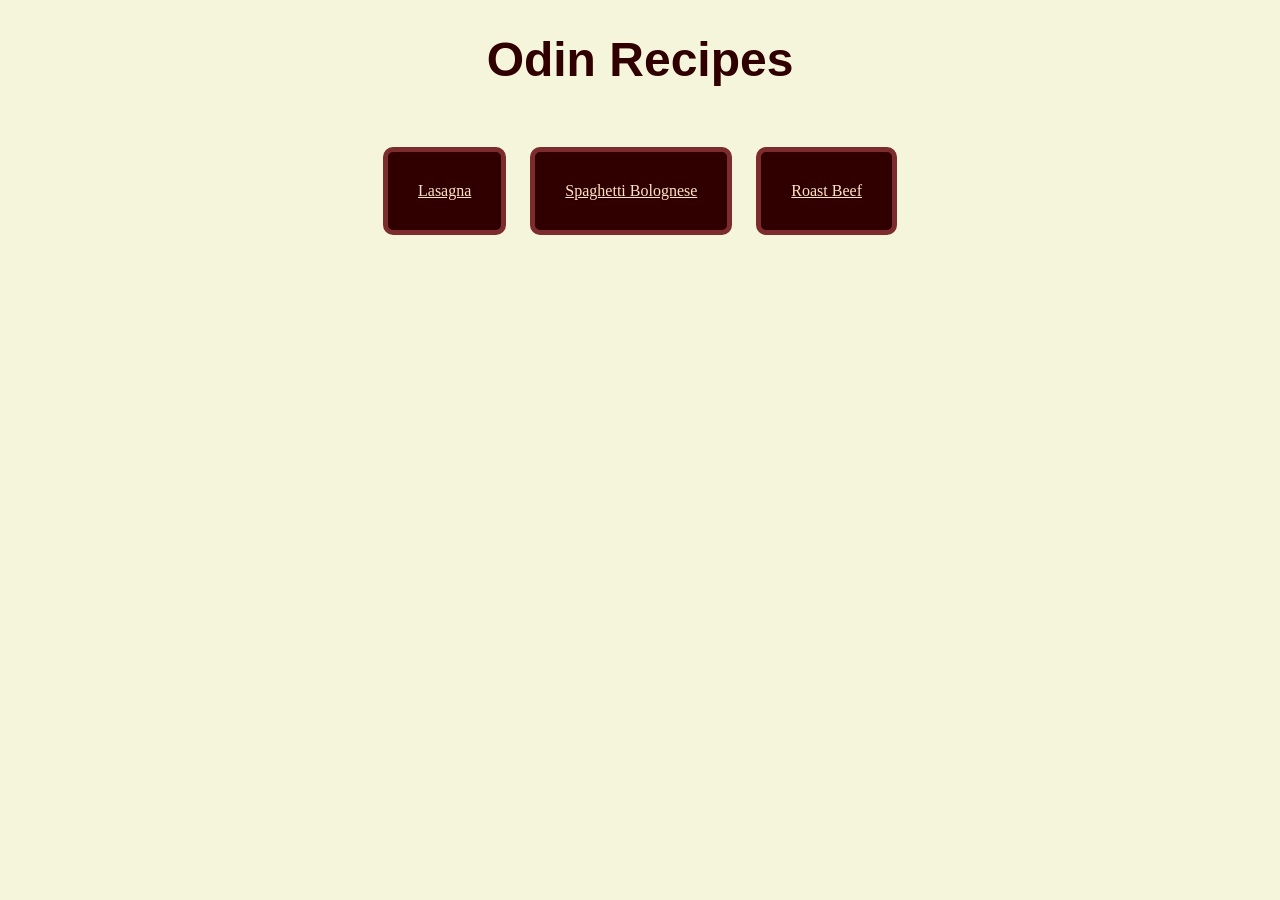
<file: index.html>
<!DOCTYPE html>
<html lang="en">
<head>
    <meta charset="UTF-8">
    <meta name="viewport" content="width=device-width, initial-scale=1.0">
    <link rel="stylesheet" href="styles.css">
    <title>Odin Recipes</title>
</head>
<body>
    <h1>Odin Recipes</h1>
    <div class="links">
        <a href="./recipes/lasagna.html" rel="noreferrer" class="recipesLinks">Lasagna</a>
        <a href="./recipes/spaghetti-bolognese.html" rel="noreferrer" class="recipesLinks">Spaghetti Bolognese</a>
        <a href="./recipes/roast-beef.html" rel="noreferrer" class="recipesLinks">Roast Beef</a>
    </div>
</body>
</html>
</file>
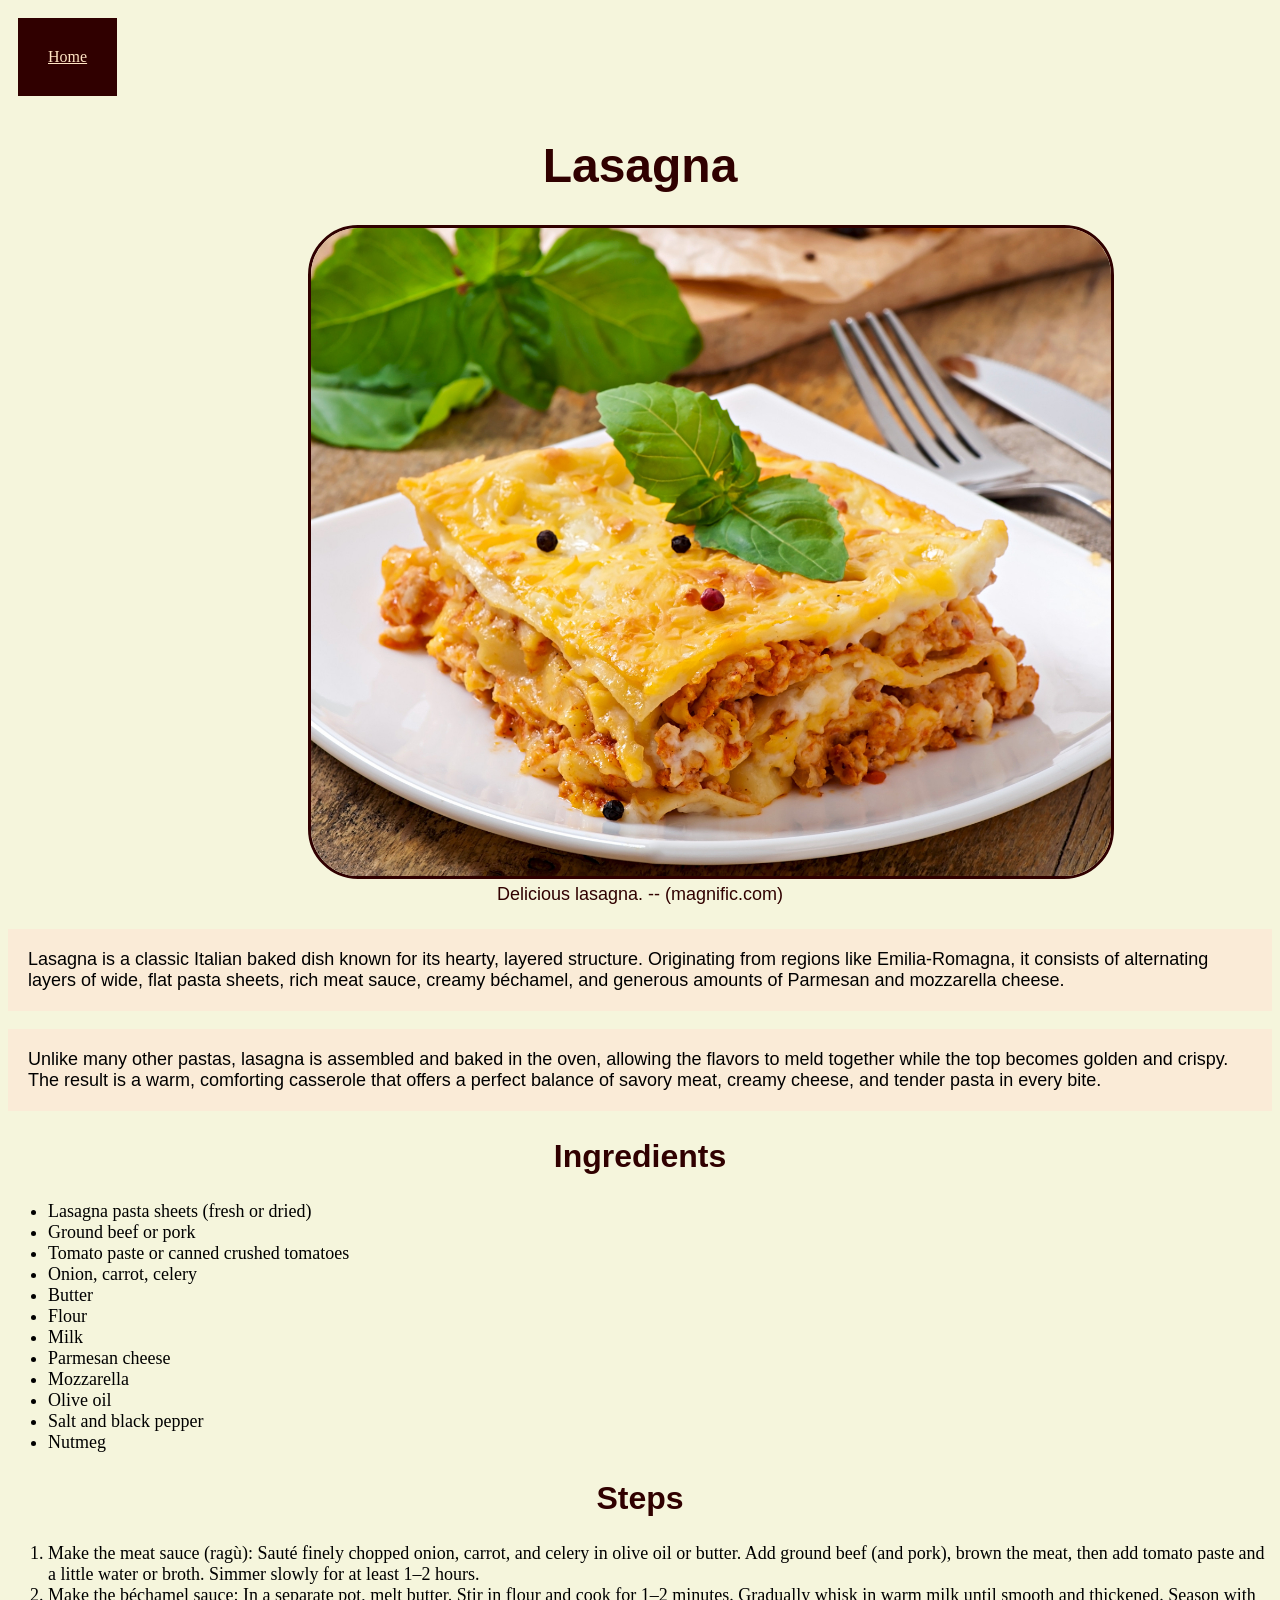
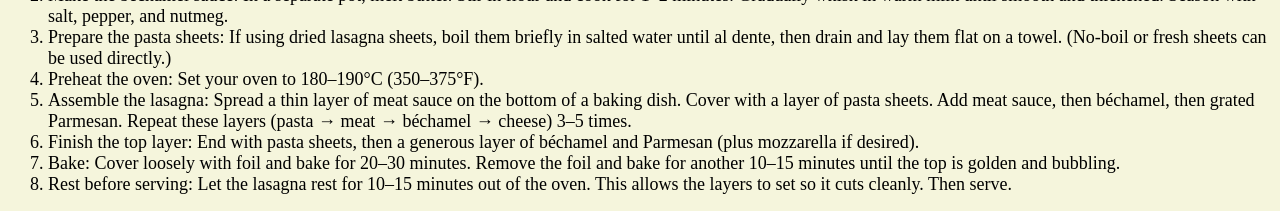
<file: recipes/lasagna.html>
<!DOCTYPE html>
<html lang="en">
<head>
    <meta charset="UTF-8">
    <meta name="viewport" content="width=device-width, initial-scale=1.0">
    <link rel="stylesheet" href="../styles.css">
    <title>Lasagna</title>
</head>
<body>
    <a href="../index.html" id="homePage">Home</a>
    <h1>Lasagna</h1>
    <div id="dishes">
        <img src="../images/lasagna.jpg" alt="Lasagna">
    </div>
    <h4>Delicious lasagna. -- (magnific.com)</h4>
    <p>
        Lasagna is a classic Italian baked dish known for its hearty, layered structure. 
        Originating from regions like Emilia-Romagna, it consists of alternating layers of wide, flat pasta sheets, rich meat sauce, creamy béchamel, and generous amounts of Parmesan and mozzarella cheese.
    </p>
    <p>
        Unlike many other pastas, lasagna is assembled and baked in the oven, allowing the flavors to meld together while the top becomes golden and crispy. 
        The result is a warm, comforting casserole that offers a perfect balance of savory meat, creamy cheese, and tender pasta in every bite.
    </p>
    <h2>Ingredients</h2>
    <ul>
        <li>Lasagna pasta sheets (fresh or dried)</li>
        <li>Ground beef or pork</li>
        <li>Tomato paste or canned crushed tomatoes</li>
        <li>Onion, carrot, celery</li>
        <li>Butter</li>
        <li>Flour</li>
        <li>Milk</li>
        <li>Parmesan cheese</li>
        <li>Mozzarella</li>
        <li>Olive oil</li>
        <li>Salt and black pepper</li>
        <li>Nutmeg</li>
    </ul>
    <h2>Steps</h2>
    <ol>
        <li>
            Make the meat sauce (ragù): Sauté finely chopped onion, carrot, and celery in olive oil or butter. 
            Add ground beef (and pork), brown the meat, then add tomato paste and a little water or broth. 
            Simmer slowly for at least 1–2 hours.
        </li>
        <li>
            Make the béchamel sauce: In a separate pot, melt butter. 
            Stir in flour and cook for 1–2 minutes. 
            Gradually whisk in warm milk until smooth and thickened. 
            Season with salt, pepper, and nutmeg.
        </li>
        <li>
            Prepare the pasta sheets: If using dried lasagna sheets, 
            boil them briefly in salted water until al dente, 
            then drain and lay them flat on a towel. 
            (No-boil or fresh sheets can be used directly.)
        </li>
        <li>
            Preheat the oven: Set your oven to 180–190°C (350–375°F).
        </li>
        <li>
            Assemble the lasagna: Spread a thin layer of meat sauce on the bottom of a baking dish. 
            Cover with a layer of pasta sheets. 
            Add meat sauce, then béchamel, then grated Parmesan. 
            Repeat these layers (pasta → meat → béchamel → cheese) 3–5 times.
        </li>
        <li>
            Finish the top layer: End with pasta sheets, 
            then a generous layer of béchamel and Parmesan (plus mozzarella if desired).
        </li>
        <li>
            Bake: Cover loosely with foil and bake for 20–30 minutes. 
            Remove the foil and bake for another 10–15 minutes until the top is golden and bubbling.
        </li>
        <li>
            Rest before serving: Let the lasagna rest for 10–15 minutes out of the oven. 
            This allows the layers to set so it cuts cleanly. 
            Then serve.
        </li>
    </ol>
</body>
</html>
</file>
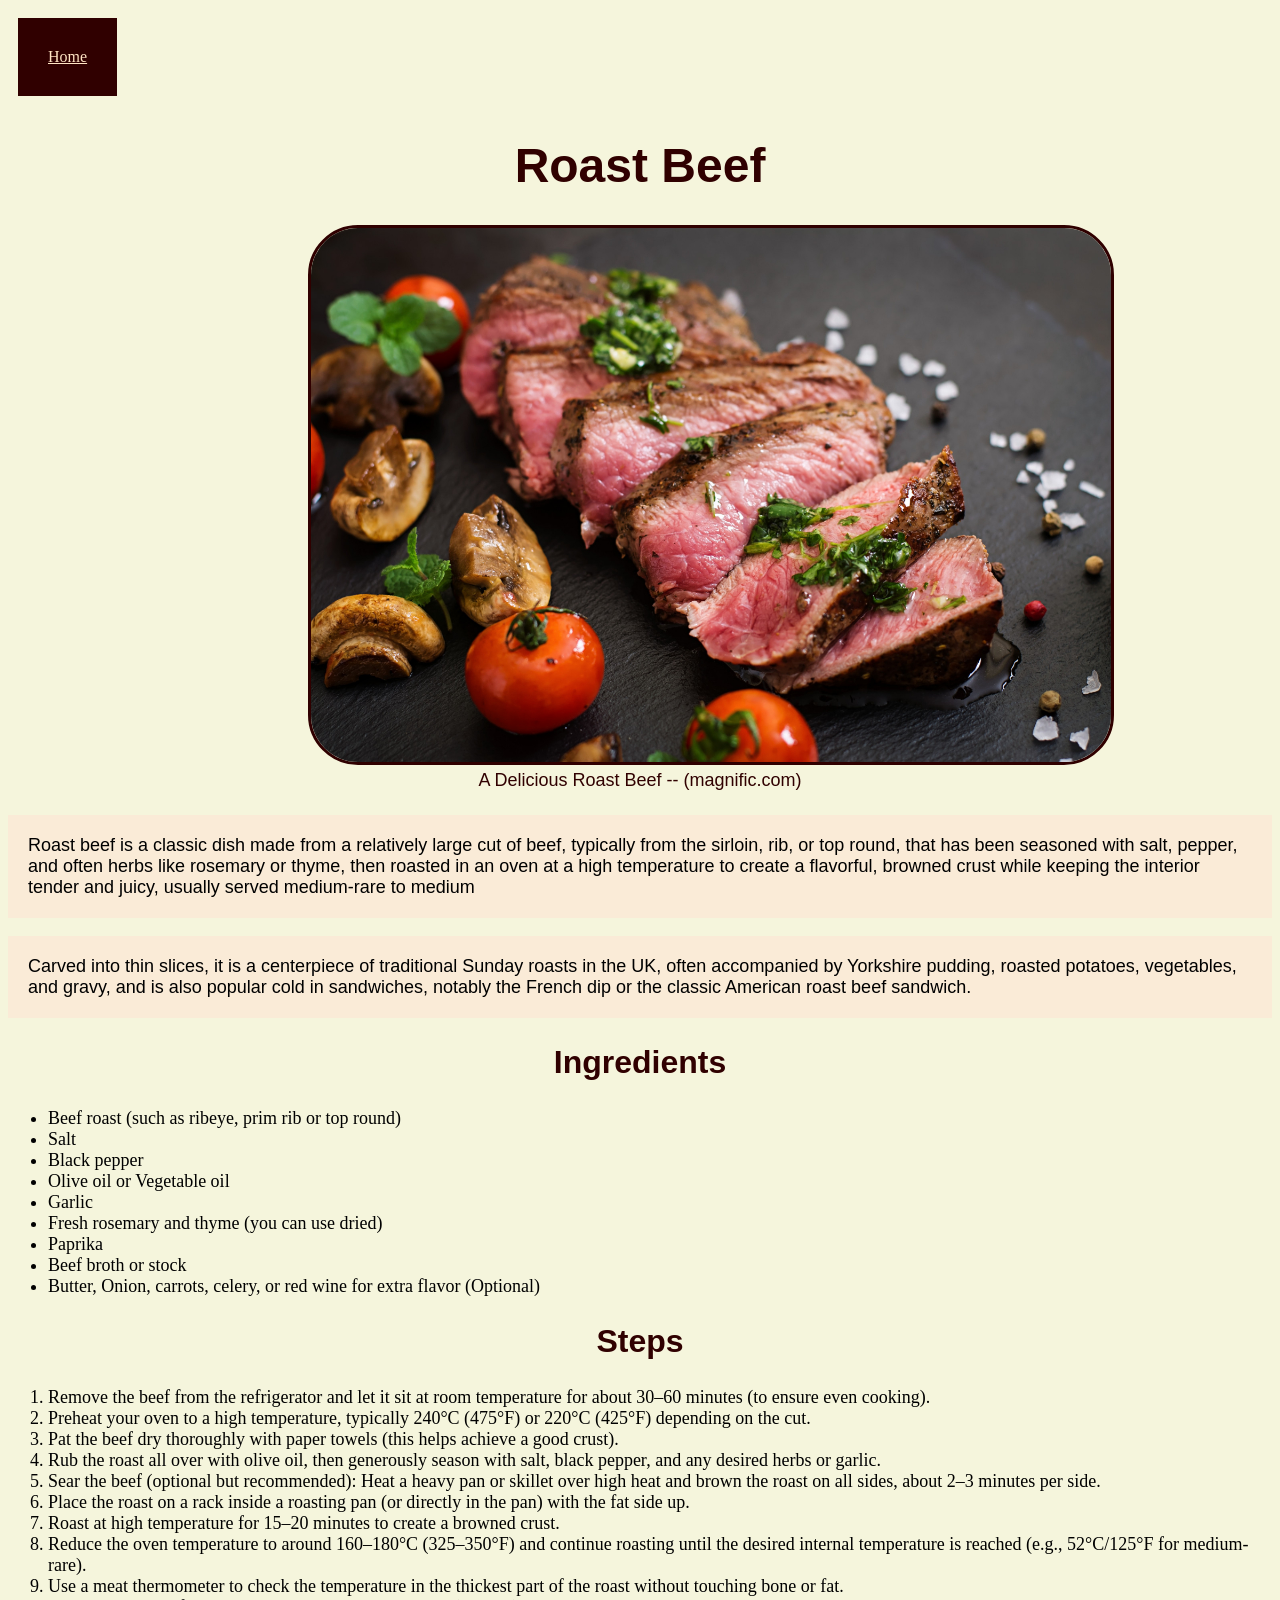
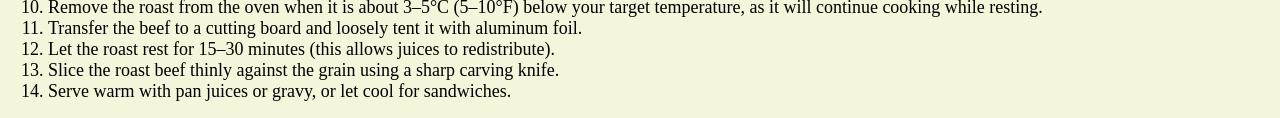
<file: recipes/roast-beef.html>
<!DOCTYPE html>
<html lang="en">
<head>
    <meta charset="UTF-8">
    <meta name="viewport" content="width=device-width, initial-scale=1.0">
    <link rel="stylesheet" href="../styles.css">
    <title>Roast Beef</title>
</head>
<body>
    <a href="../index.html" id="homePage">Home</a>
    <h1>Roast Beef</h1>
    <div id="dishes">
        <img src="../images/roast-beef.jpg" alt="Roast Beef">
    </div>
    <h4>A Delicious Roast Beef -- (magnific.com)</h4>
    <p>
        Roast beef is a classic dish made from a relatively large cut of beef, typically from the sirloin, rib, or top round, 
        that has been seasoned with salt, pepper, and often herbs like rosemary or thyme, then roasted in an oven at a high temperature to create a flavorful, 
        browned crust while keeping the interior tender and juicy, usually served medium-rare to medium
    </p>
    <p>
        Carved into thin slices, it is a centerpiece of traditional Sunday roasts in the UK, 
        often accompanied by Yorkshire pudding, roasted potatoes, vegetables, and gravy, 
        and is also popular cold in sandwiches, notably the French dip or the classic American roast beef sandwich.
    </p>
    <h2>Ingredients</h2>
    <ul>
        <li>Beef roast (such as ribeye, prim rib or top round)</li>
        <li>Salt</li>
        <li>Black pepper</li>
        <li>Olive oil or Vegetable oil</li>
        <li>Garlic</li>
        <li>Fresh rosemary and thyme (you can use dried)</li>
        <li>Paprika</li>
        <li>Beef broth or stock</li>
        <li>Butter, Onion, carrots, celery, or red wine for extra flavor (Optional)</li>
    </ul>
    <h2>Steps</h2>
    <ol>
        <li>
            Remove the beef from the refrigerator 
            and let it sit at room temperature for about 30–60 minutes (to ensure even cooking).
        </li>
        <li>
            Preheat your oven to a high temperature, 
            typically 240°C (475°F) or 220°C (425°F) depending on the cut.
        </li>
        <li>
            Pat the beef dry thoroughly with paper towels (this helps achieve a good crust).
        </li>
        <li>
            Rub the roast all over with olive oil, 
            then generously season with salt, black pepper, and any desired herbs or garlic.
        </li>
        <li>
            Sear the beef (optional but recommended): Heat a heavy pan or skillet over high heat and brown the roast on all sides, 
            about 2–3 minutes per side.
        </li>
        <li>
            Place the roast on a rack inside a roasting pan (or directly in the pan) with the fat side up.
        </li>
        <li>
            Roast at high temperature for 15–20 minutes to create a browned crust.
        </li>
        <li>
            Reduce the oven temperature to around 160–180°C (325–350°F) 
            and continue roasting until the desired internal temperature is reached (e.g., 52°C/125°F for medium-rare).
        </li>
        <li>
            Use a meat thermometer to check the temperature in the 
            thickest part of the roast without touching bone or fat.
        </li>
        <li>
            Remove the roast from the oven when it is about 3–5°C (5–10°F) below your target temperature, 
            as it will continue cooking while resting.
        </li>
        <li>
            Transfer the beef to a cutting board and loosely tent it with aluminum foil.
        </li>
        <li>
            Let the roast rest for 15–30 minutes (this allows juices to redistribute).
        </li>
        <li>
            Slice the roast beef thinly against the grain using a sharp carving knife.
        </li>
        <li>
            Serve warm with pan juices or gravy, or let cool for sandwiches.
        </li>
    </ol>
</body>
</html>
</file>
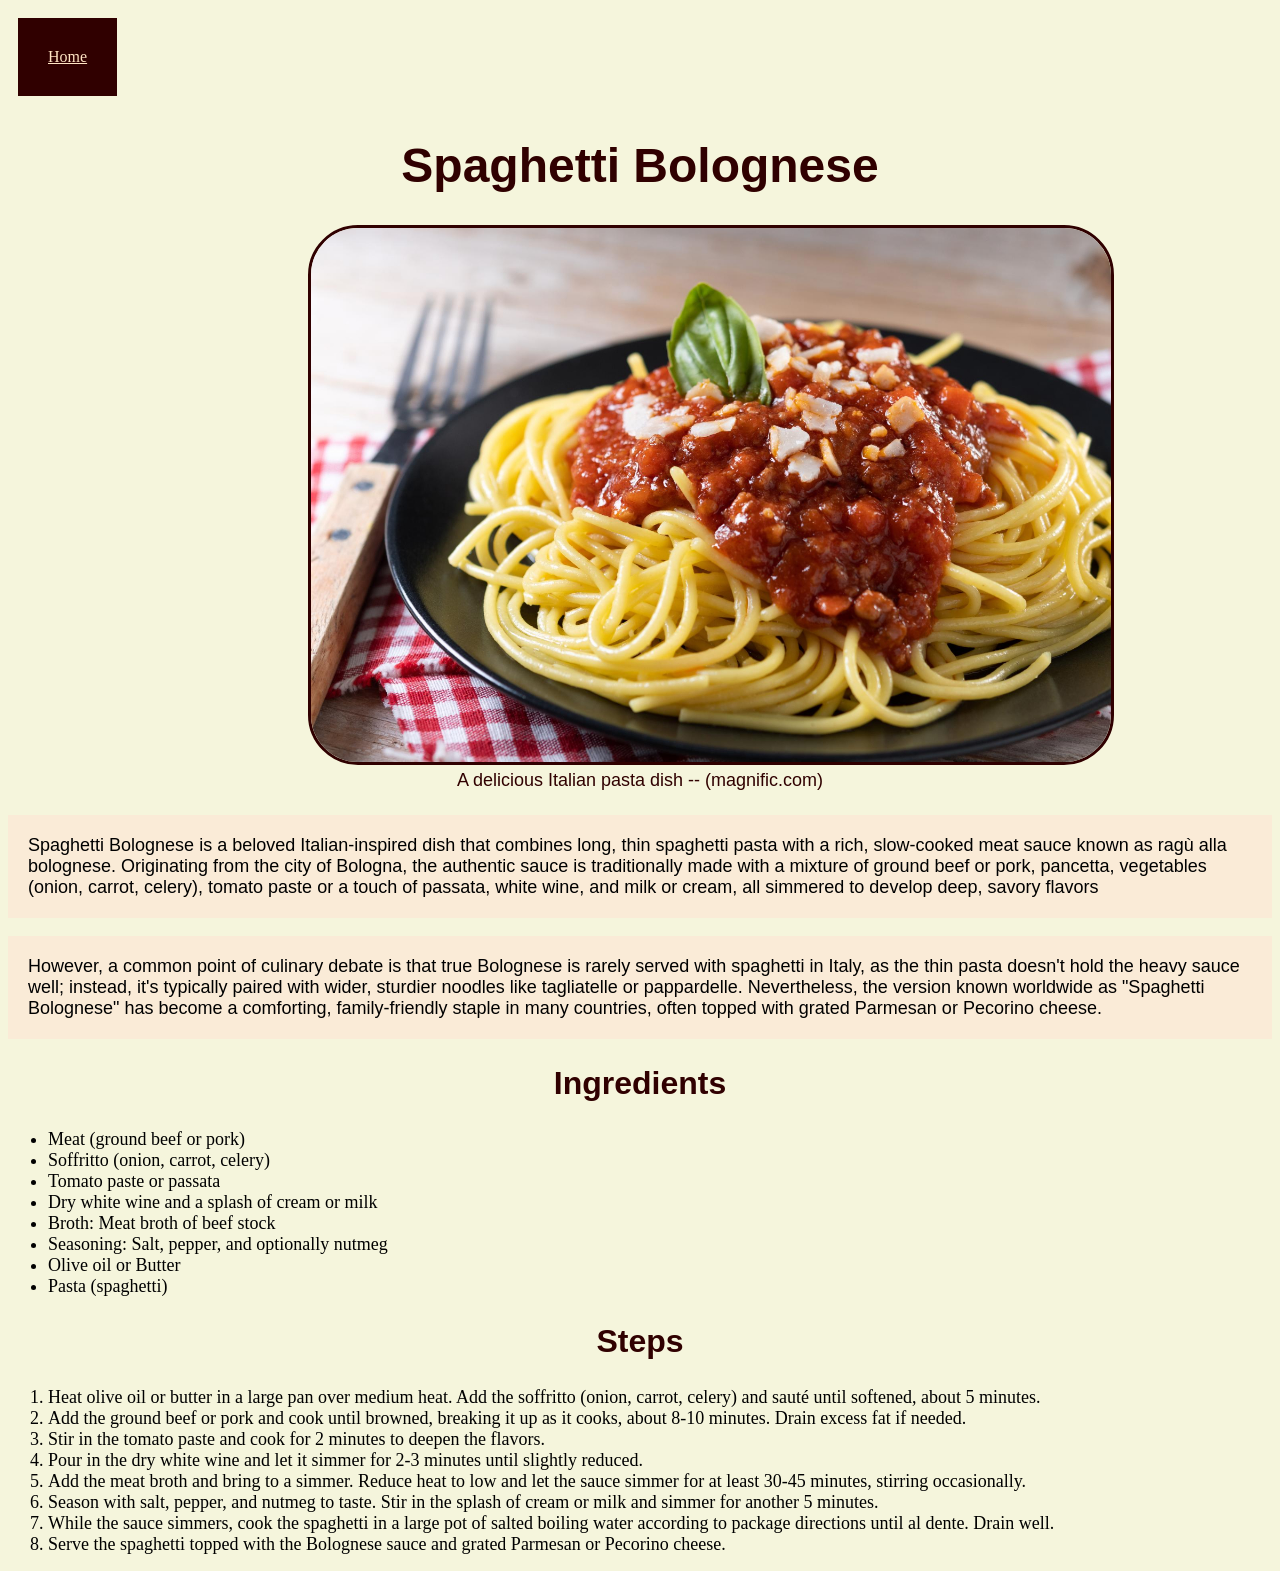
<file: recipes/spaghetti-bolognese.html>
<!DOCTYPE html>
<html lang="en">
<head>
    <meta charset="UTF-8">
    <meta name="viewport" content="width=device-width, initial-scale=1.0">
    <link rel="stylesheet" href="../styles.css">
    <title>Spaghetti Bolognese</title>
</head>
<body>
    <a href="../index.html" id="homePage">Home</a>
    <h1>Spaghetti Bolognese</h1>
    <div id="dishes">
        <img src="../images/spaghetti-bolognese.jpg" alt="Spaghetti Bolognese">
    </div>
    <h4>A delicious Italian pasta dish -- (magnific.com)</h4>
    <p>
        Spaghetti Bolognese is a beloved Italian-inspired dish that combines long, thin spaghetti pasta with a rich, 
        slow-cooked meat sauce known as ragù alla bolognese. 
        Originating from the city of Bologna, 
        the authentic sauce is traditionally made with a mixture of ground beef or pork, pancetta, vegetables (onion, carrot, celery), 
        tomato paste or a touch of passata, white wine, and milk or cream, all simmered to develop deep, savory flavors
    </p>
    <p>
        However, a common point of culinary debate is that true Bolognese is rarely served with spaghetti in Italy, 
        as the thin pasta doesn't hold the heavy sauce well; instead, it's typically paired with wider, sturdier noodles like tagliatelle or pappardelle. 
        Nevertheless, the version known worldwide as "Spaghetti Bolognese" has become a comforting, family-friendly staple in many countries, 
        often topped with grated Parmesan or Pecorino cheese.
    </p>
    <h2>Ingredients</h2>
    <ul>
        <li>Meat (ground beef or pork)</li>
        <li>Soffritto (onion, carrot, celery)</li>
        <li>Tomato paste or passata</li>
        <li>Dry white wine and a splash of cream or milk</li>
        <li>Broth: Meat broth of beef stock</li>
        <li>Seasoning: Salt, pepper, and optionally nutmeg</li>
        <li>Olive oil or Butter</li>
        <li>Pasta (spaghetti)</li>
    </ul>

    <h2>Steps</h2>
    <ol>
        <li>Heat olive oil or butter in a large pan over medium heat. Add the soffritto (onion, carrot, celery) and sauté until softened, about 5 minutes.</li>
        <li>Add the ground beef or pork and cook until browned, breaking it up as it cooks, about 8-10 minutes. Drain excess fat if needed.</li>
        <li>Stir in the tomato paste and cook for 2 minutes to deepen the flavors.</li>
        <li>Pour in the dry white wine and let it simmer for 2-3 minutes until slightly reduced.</li>
        <li>Add the meat broth and bring to a simmer. Reduce heat to low and let the sauce simmer for at least 30-45 minutes, stirring occasionally.</li>
        <li>Season with salt, pepper, and nutmeg to taste. Stir in the splash of cream or milk and simmer for another 5 minutes.</li>
        <li>While the sauce simmers, cook the spaghetti in a large pot of salted boiling water according to package directions until al dente. Drain well.</li>
        <li>Serve the spaghetti topped with the Bolognese sauce and grated Parmesan or Pecorino cheese.</li>
    </ol>
</body>
</html>
</file>
<file: styles.css>
body {
    background-color: beige;
}

h1, h2, h3, h4, h5 {
    color: #300000;
    font-family: Helvetica, sans-serif;
    text-align: center;
}

h1 {
    font-size: 48px;
}

h2 {
    font-size: 32px;
}

h3 {
    font-size: 24px;
}

h4 {
    font-size: 18px;
    font-weight: lighter;
    margin-top: 5px;
}

h5 {
    font-size: 12px;
}

p {
    font-family: Helvetica, sans-serif;
    font-weight: 100;
    font-size: 18px;
    padding: 20px;
    text-align: left;
    background-color: antiquewhite;
}
img {
    width: 800px;
    display: block;
    border-radius: 50px;
    border: 3px solid #300000 ;
}

#dishes {
    margin: 0 300px;
    margin-bottom: 0;
}

.recipesLinks, #homePage {
    display: inline-block;
    padding: 30px;
    margin: 10px;
    background-color: #300000;
    color: bisque;
}

.links {
    text-align: center;
    margin: 50px;
}

ul li, ol li {
    font-weight: 400;
    font-size: large;
}

.links a {
    border: 5px solid #7c2c2c;
    border-radius: 10px;
}
</file>
